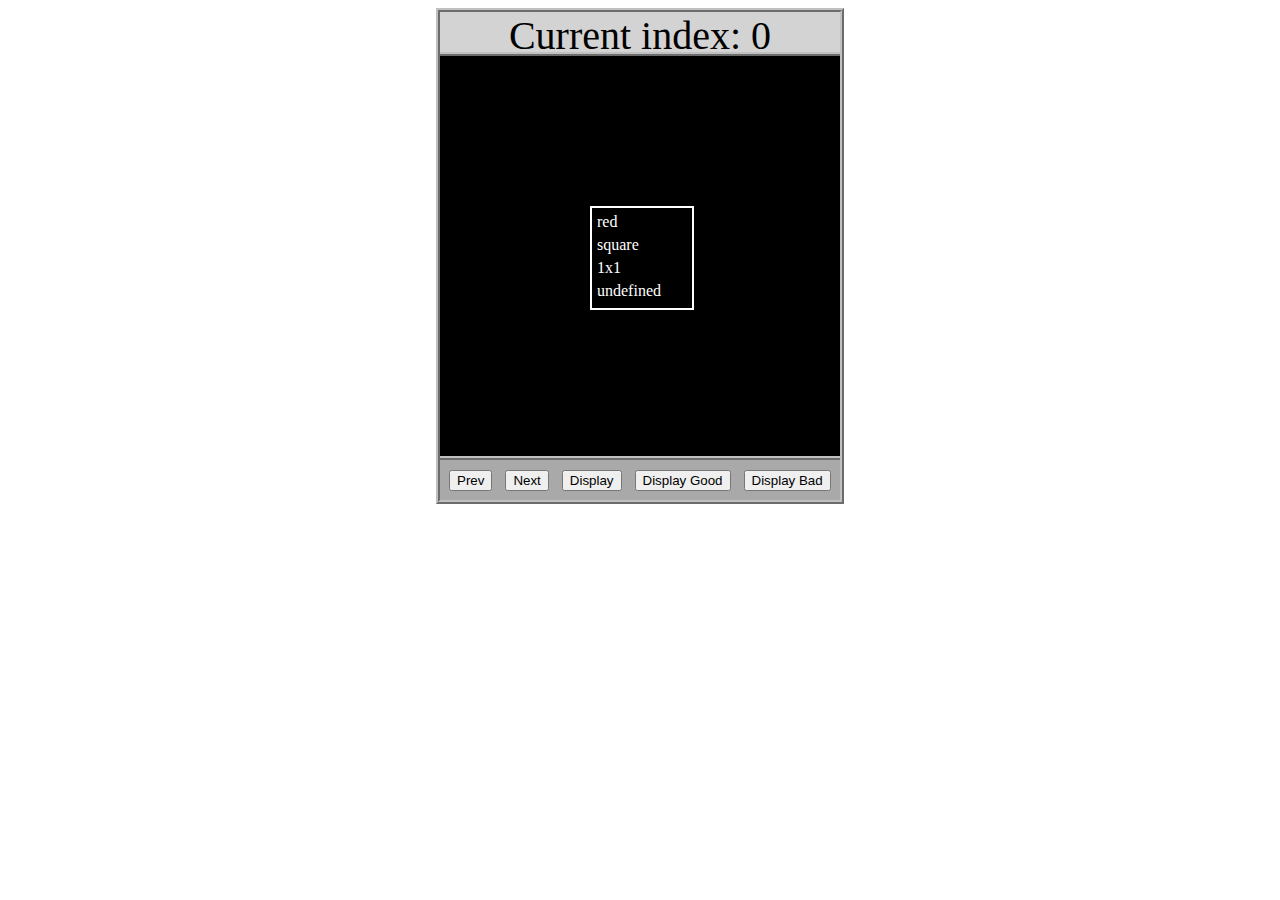
<file: asd-projects/data-shapes/index.html>
<!DOCTYPE html>
<html>
  <head>
    <meta charset="utf-8" />
    <meta name="viewport" content="width=device-width" />
    <title>Data Shapes</title>
    <link rel="stylesheet" href="index.css" />
    <script src="https://code.jquery.com/jquery-3.1.0.js"></script>
    <script src="index.js"></script>
  </head>
  <body>
    <div id="board">
      <div id="info-bar">Current index: 0</div>
      <div id="shape-container">
        <div id="shape"></div>
      </div>
      <div id="button-box">
        <button id="cycle-left">Prev</button>
        <button id="cycle-right">Next</button>
        <button id="execute1">Display</button>
        <button id="execute2">Display Good</button>
        <button id="execute3">Display Bad</button>
      </div>
    </div>
  </body>
</html>
</file>
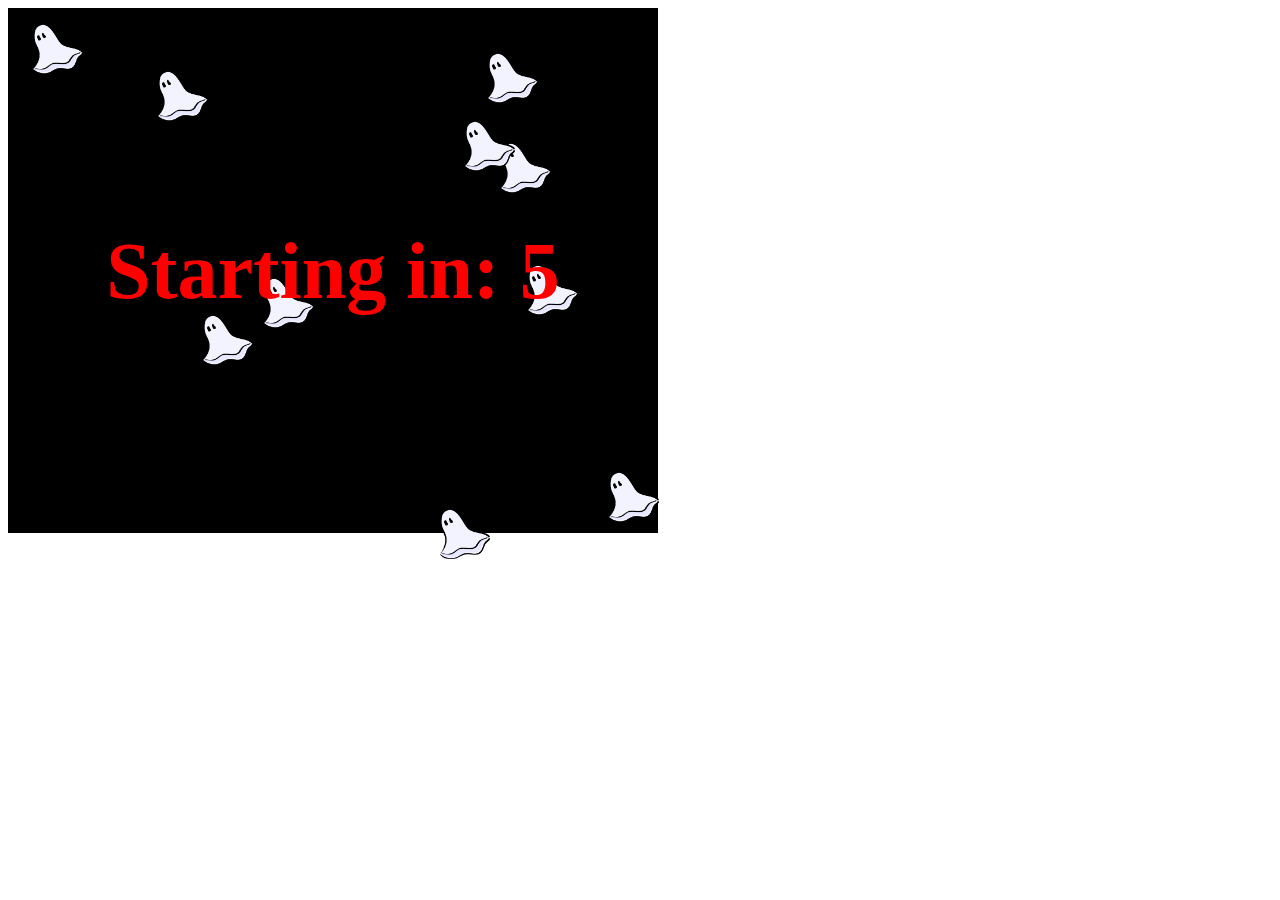
<file: asd-projects/debugging-exercise/index.html>
<!DOCTYPE html>
<html>
<head>
    <meta charset="utf-8">
    <meta name="viewport" content="width=device-width">
    <title>Debugger Exercise</title>
    <link rel="stylesheet" href="index.css">
    <script src="https://code.jquery.com/jquery-3.1.0.js"></script>
    <script src="index.js"></script>
</head>
<body>
    <div id="board">

    </div>
</body>
</html>
</file>
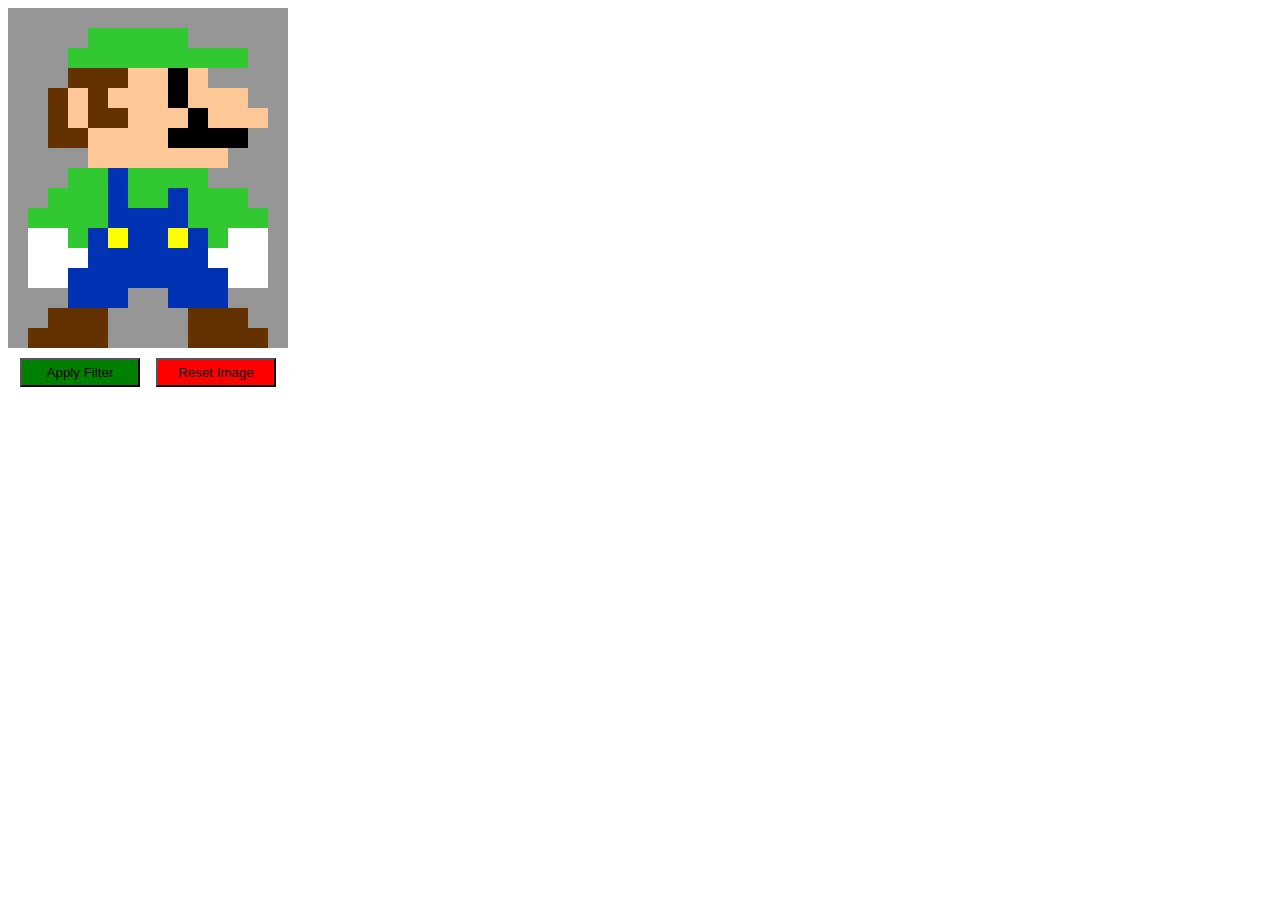
<file: asd-projects/image-filtering/index.html>
<!DOCTYPE html>
<html>
  <head>
    <script src="https://code.jquery.com/jquery-3.1.0.js"></script>
    <meta charset="utf-8" />
    <meta name="viewport" content="width=device-width" />
    <link rel="stylesheet" href="index.css" />
    <script src="image.js"></script>
    <script src="index.js"></script>
    <title>Image Filtering</title>
  </head>
  <body>
    <div id="display"></div>
    <div id="button-box">
      <button id="apply">Apply Filter</button>
      <button id="reset">Reset Image</button>
    </div>
  </body>
</html>
</file>
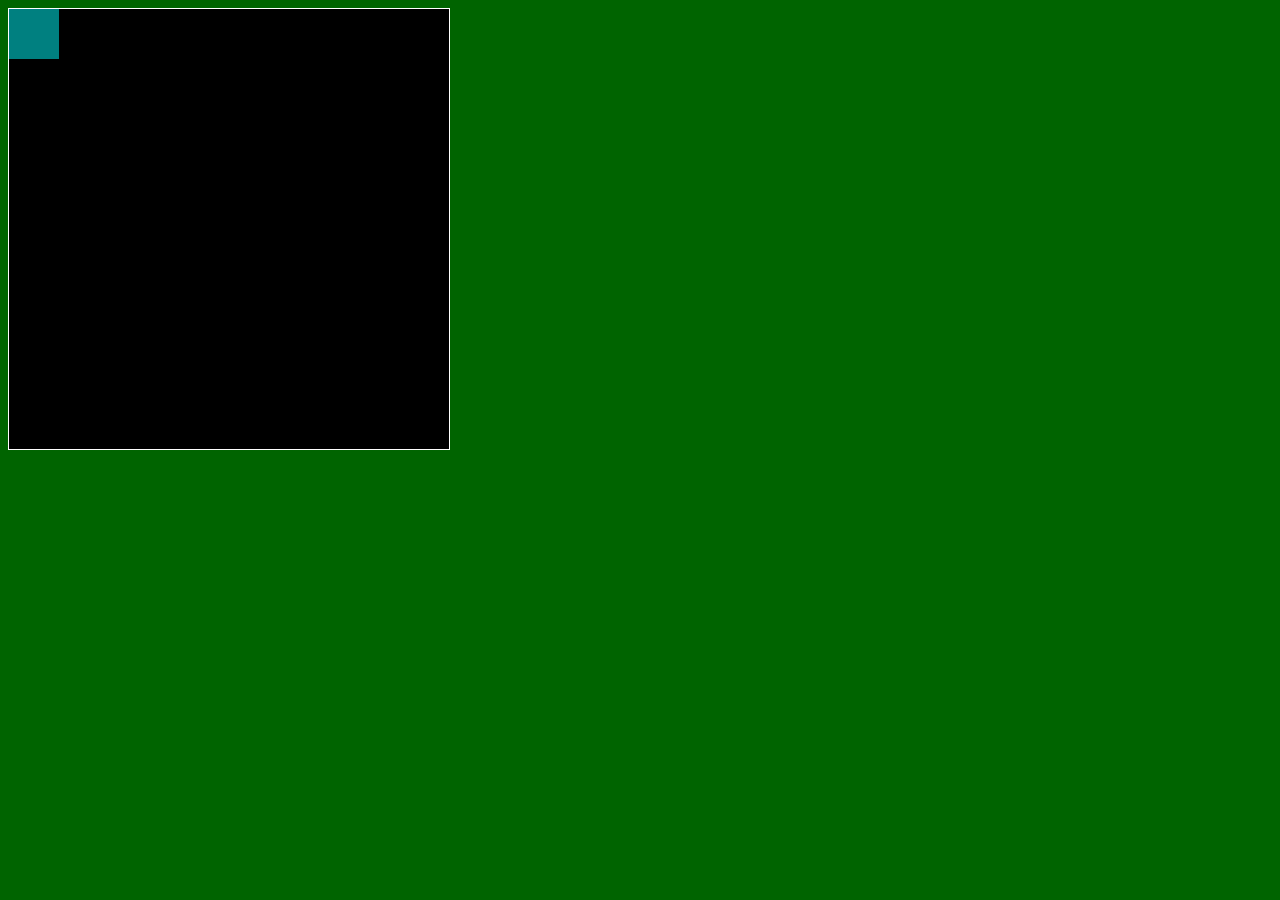
<file: asd-projects/pong/index.html>
<!DOCTYPE html>
<html>
  <head>
    <title>Title</title>
    <!-- Load CSS files -->
    <link rel="stylesheet" type="text/css" href="index.css">
    
    <!-- Load JavaScript files -->
    <script src="jquery.min.js"></script>
    <script src="index.js"></script>
  </head>
  
  <body>
    <div id='board'>
      <div id='gameItem'></div>
    </div>
  </body>
</html>
</file>
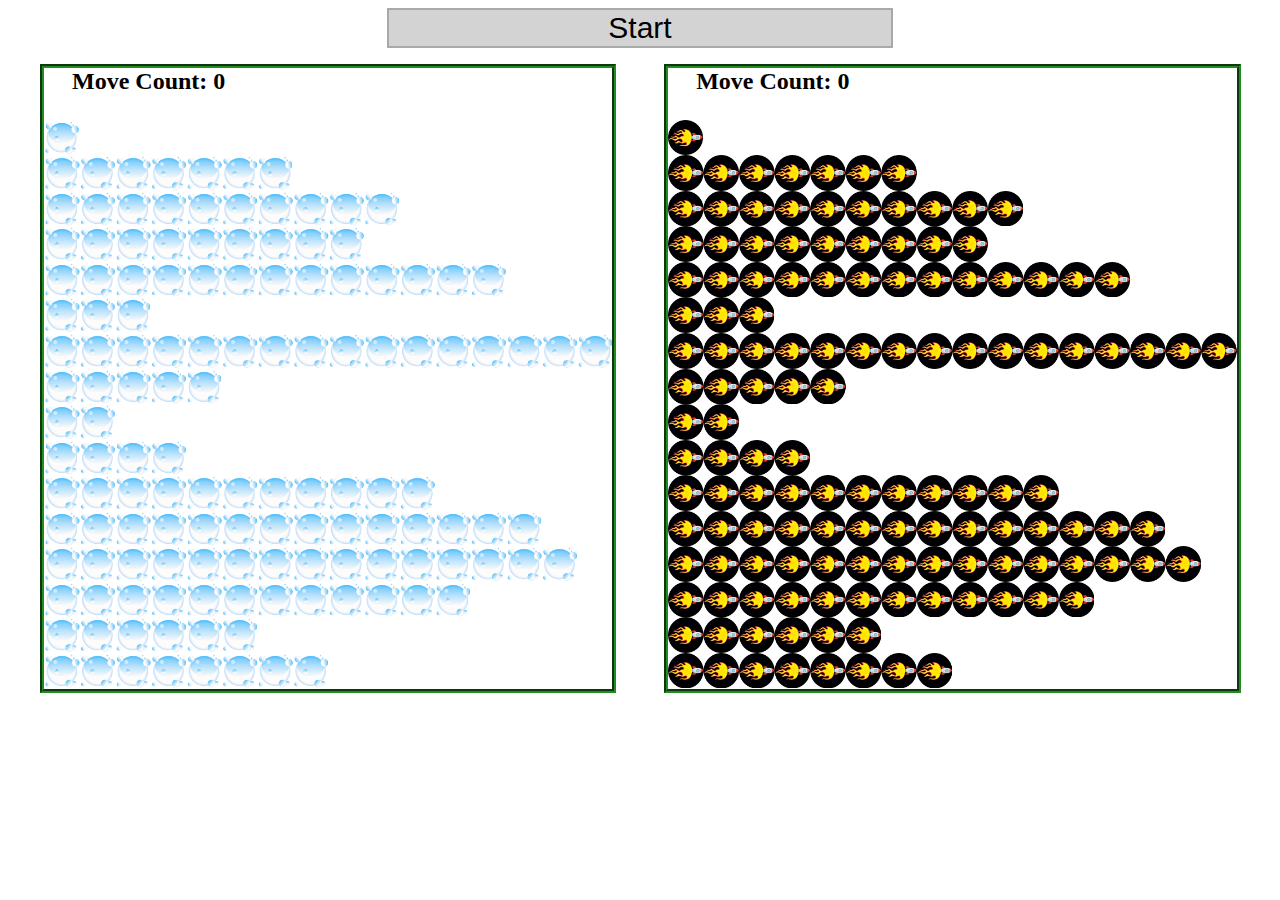
<file: asd-projects/sorting/index.html>
<!DOCTYPE html>
<html>
<head>
    <script src="https://code.jquery.com/jquery-3.1.0.js"></script>    
    <meta charset="utf-8">
    <meta name="viewport" content="width=device-width">
    <link rel="stylesheet" href="index.css">
    <script src="setup.js"></script>
    <script src="index.js"></script>
    <script src="run.js"></script>
    <title>Sorting</title>
</head>
<body>
    <div id="fullContainer">
        <div id="buttonContainer">
          <button id="goButton">Start</button>
        </div>
        <div id="sortContainer">
            <div class="subContainer" id="bubbleArea">
                <h2 id="bubbleCounter">Move Count: 0</h2>
                <div id="displayBubble">

                </div>
            </div>

            <div class="subContainer" id="quickArea">
                <h2 id="quickCounter">Move Count: 0</h2>
                <div id="displayQuick">

                </div>
            </div>
        </div>
    </div>
</body>
</html>
</file>
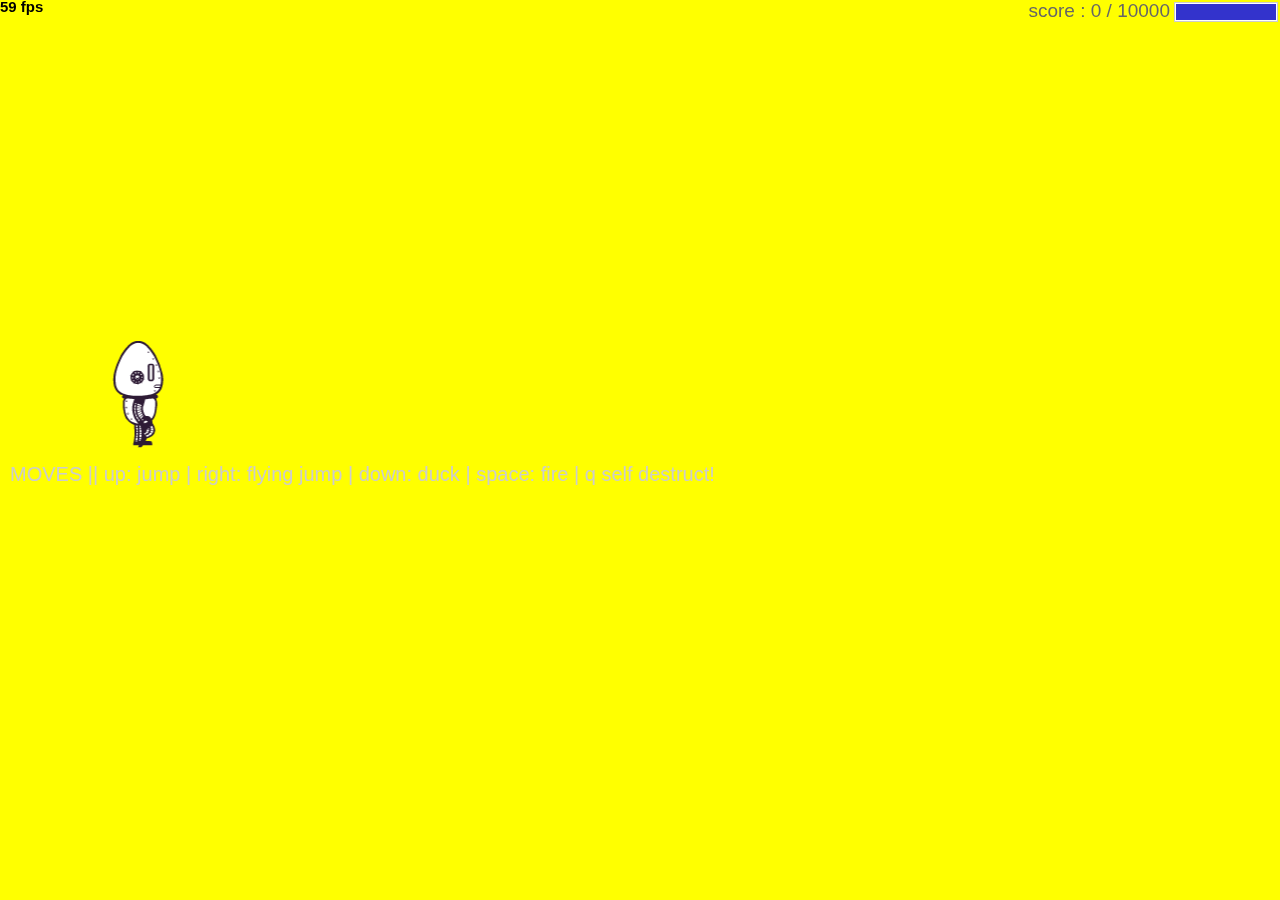
<file: projects/runtime/index.html>
<!DOCTYPE html>
<html>
  <head>
    <meta charset="utf-8" />

    <title>Operation Spark || Runtime!</title>
    <meta name="description" content="Operation Spark Motion Poem" />
    <meta name="author" content="operationspark.org" />
    <meta name="viewport" content="width=device-width, initial-scale=1.0" />

    <link href="css/bootstrap.min.css" rel="stylesheet" media="screen" />
    <link href="css/style.css" rel="stylesheet" />

    <!-- all core CreateJS and 3rd party libraries are listed here: -->
    <script src="bower_components/lodash/lodash.min.js"></script>
    <script src="bower_components/bluebird/js/browser/bluebird.min.js"></script>
    <script src="js/lib/proton-1.0.0.min.js"></script>
    <script src="bower_components/easeljs/lib/easeljs-0.8.2.min.js"></script>
    <script src="bower_components/PreloadJS/lib/preloadjs-0.6.2.min.js"></script>
    <script src="bower_components/TweenJS/lib/tweenjs.min.js"></script>
    <script src="bower_components/SoundJS/lib/soundjs-0.6.2.min.js"></script>
    <script src="bower_components/opspark-draw/draw.js"></script>
    <script src="bower_components/racket/racket.js"></script>

    <!-- our app javascript code -->
    <script src="js/util/load.js"></script>
    <script src="js/util/spin.min.js"></script>
    <script src="js/util/point.js"></script>
    <script src="js/spritesheet.js"></script>
    <script src="js/world/rules.js"></script>
    <script src="js/particle/particleManager.js"></script>
    <script src="js/orb/orbManager.js"></script>
    <script src="js/projectile/projectileManager.js"></script>
    <script src="js/view/pacifier.js"></script>
    <script src="js/view/background.js"></script>
    <script src="js/view/ground.js"></script>
    <script src="js/view/hud.js"></script>
    <script src="js/player/halle.js"></script>
    <script src="js/player/playerManager.js"></script>
    <script src="js/opspark.js"></script>
    <script src="js/game.js"></script>
    <script src="js/init.js"></script>
    <script src="js/levelData.js"></script>
    <script src="js/runLevels.js"></script>

    <!--Load Additional Scripts Here-->
  </head>
  <body>
    <div id="main">
      <canvas id="canvas" width="500" height="500"></canvas>
    </div>
    <script id="index">
      (function () {
        "use strict";
        background(window);
        makeLevelData(window);
        runLevels(window);
        init(window);
      })();
    </script>
  </body>
</html>
</file>
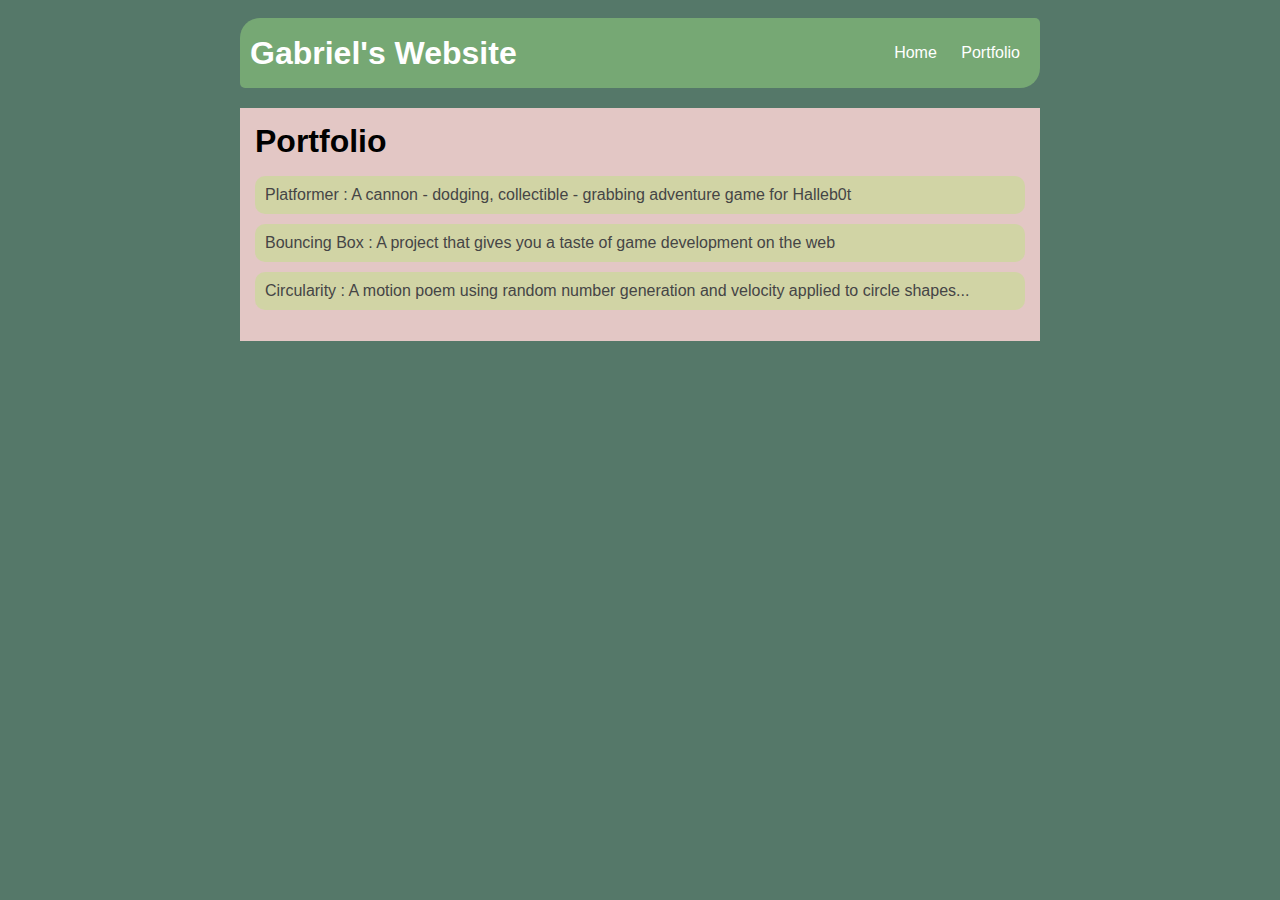
<file: portfolio.html>
<!DOCTYPE HTML>
<html>
    <head>
        <title>Gabe's Website</title>
        <link rel="stylesheet" href="style.css"
    </head>

    <body>
      <div id="all-contents">
        <nav>
            <h1>Gabriel's Website</h1>
            <ul id="nav-ul">
                <li class="nav-li">
                    <a class="nav-a" href="index.html">Home</a>
                </li>
                <li class="nav-li">
                    <a class="nav-a" href="portfolio.html">Portfolio</a>
                </li>
            </ul>
        </nav>
        <main>
            <div class="content">
                 <h1>Portfolio</h1>
                 <ul id="portfolio">
                    <li><a href="projects/platformer/">Platformer : A cannon - dodging, collectible - grabbing adventure game for Halleb0t</a></li>
                    <li><a href="projects/bouncing-box/">Bouncing Box : A project that gives you a taste of game development on the web </a></li>
                    <li><a href="projects/circularity/">Circularity : A motion poem using random number generation and velocity applied to circle shapes...</a></li>
                
                 </ul>
             </div>
         </main>
    
      </div>
    </body>
</html>
</file>
<file: asd-projects/data-shapes/index.css>
#board {
  width: 400px;
  margin: auto;
  border: silver ridge 4px;
}

#info-bar {
  width: 400px;
  height: 40px;
  background: lightgray;
  font-size: 40px;
  text-align: center;
}

#shape-container {
  width: 400px;
  height: 400px;
  background: black;
  border-top: silver ridge 4px;
  border-bottom: silver ridge 4px;
}

#button-box {
  width: 400px;
  height: 40px;
  background: darkgray;
}

#shape {
  color: white;
  width: 100px;
  height: 100px;
  position: relative;
  top: 150px;
  left: 150px;
  border: white solid 2px;
  display: block;
}

button {
  width: auto;
  height: auto;
  margin: auto;
  margin-top: 10px;
  margin-left: 9px;
}

p {
  margin: 5px;
}
</file>
<file: asd-projects/debugging-exercise/index.css>
#board {
  background: black;
  width: 650px;
  height: 525px;
  left: 0px;
  top: 0px;
}

.ghost {
  width: 50px;
  height: 50px;
  z-index: 100;
  position: absolute;
}
</file>
<file: asd-projects/image-filtering/index.css>
.square {
  width: 20px;
  height: 20px;
  position: absolute;
}

body > div {
  position: relative;
}

#button-box {
  position: relative;
  top: 350px;
}

button {
  width: 120px;
  padding: 5px;
  margin-left: 12px;
}

#apply {
  background: green;
}

#reset {
  background: red;
}
</file>
<file: asd-projects/pong/index.css>
body {
  background-color: darkgreen;
}

#board {
  width: 440px;
  height: 440px;
  border: 1px solid white;
  background-color: black;
  position: relative;
}

#gameItem {
  background-color: teal;
  width: 50px;
  height: 50px;
  position: absolute;
/*   left: 100px; */  /* Uncomment if you want to set a "starting" position */
/*   top: 100px;  */  /* Uncomment if you want to set a "starting" position */
}
</file>
<file: asd-projects/sorting/index.css>
#fullContainer {
    width:100%;
}
#buttonContainer {
    margin:auto;
    width: 40%;
}
#goButton {
    margin: auto;
    width: 100%;
    border: 2px darkgray double;
    background: lightgray;
    font-size: 30px;
}
#sortContainer {
    display: table;
    margin: 0 auto;
    width: 100%;
}
.subContainer {
    display: inline-block;
    width:45%;
    border: 4px forestgreen groove;
    margin-top: 1.25%;
}
#bubbleArea {
    margin-left: 2.5%;
}
#quickArea {
    margin-left: 3.75%;
}
.subContainer > h2 {
    margin-left: 5%;
    height: 32px;
    margin-top: 0;
}
.sortElement {
    background-position: center;
    background-repeat: repeat-x;
    position: absolute;
    left: 0px;
    margin: 0;
    padding: 0;
}
.subContainer > div {
    position: relative;
}
.bubbleElement {
    background: url('img/bubble.png');
    /*border: 2px aqua ridge;*/
}
.quickElement {
    background: url('img/quick.png');
    /*border: 2px firebrick ridge;*/
}
</file>
<file: projects/runtime/css/style.css>
body, html {
    width: 100%;
    height: 100%;
    margin: 0;
    padding: 0;
    overflow: hidden;
    -moz-user-select: none;
    -webkit-user-select: none;
    -ms-user-select: none;
}
canvas {
    -moz-user-select: none;
    -webkit-user-select: none;
    -ms-user-select: none;
    position:absolute;
}
</file>
<file: style.css>
body {
  background: rgb(85, 120, 105);
  color: rgb(39, 48, 40);
  padding: 10px;
  font-family: arial;
}
#all-contents {
  max-width: 800px;
  margin: auto;
}

/* navigation menu */
nav {
  background: rgb(118, 168, 116);
  margin: 0 auto;
  margin-bottom: 20px;
  display: flex;
  padding: 10px;
  border-radius: 20px 5px 20px 5px;
}
h1 {
  display: flex;
  align-items: center;
  color: white;
  flex: 1;
  margin: 0;
}
#nav-ul {
  list-style-image: none;
}
.nav-li {
  display: inline-block;
  padding: 0 10px;
}
a {
  text-decoration: none;
  color: #fff;
}

/* main container area beneath menu */
main {
  background: rgb(227, 199, 197);
  display: flex;
}
.sidebar {
  margin-right: 25px;
  padding: 10px;
}
.sidebar-img {
  width: 200px;
}
.content {
  flex: 1;
  padding: 15px;
}

/* portfolio styles */
#interests {
  border: 4px silver ridge;
  padding: 8px;
}
h2,
h3 {
  margin: 0px;
}
/* portfolio styles */
.content h1 {
  color: black;
}

#portfolio {
  list-style-type: none;
  padding-left: 0;
}

#portfolio li {
  background: #d1d4a5;
  padding: 10px;
  border-radius: 10px;
  margin-bottom: 10px;
}

#portfolio li:hover {
  background: #eee;
}

#portfolio a {
  text-decoration: none;
  color: #454545;
}
@media screen and (min-width: 120px) and (max-width: 1080px) {
  main {
    height: 100ch;
    zoom: 1.5;
    display: grid;
  }

  h1 {
    font-size: 44px;
  }

  h2 {
    font-size: 42px;
  }

  h3 {
    font-size: 36px;
  }

  #all-contents {
     height: 100ch;
     margin: none;
  }

  a {
     font-size: 42px;
  }

  .sidebar {
      margin-right: 0px;
      justify-content: center;
      align-items: center;
  }

  .sidebar-img {
       width: 100%;
  }

  p,
  li {
       font-size: 24px;
  }

  .content {
       align-content: center;
       justify-content: center;
  }
}
</file>
